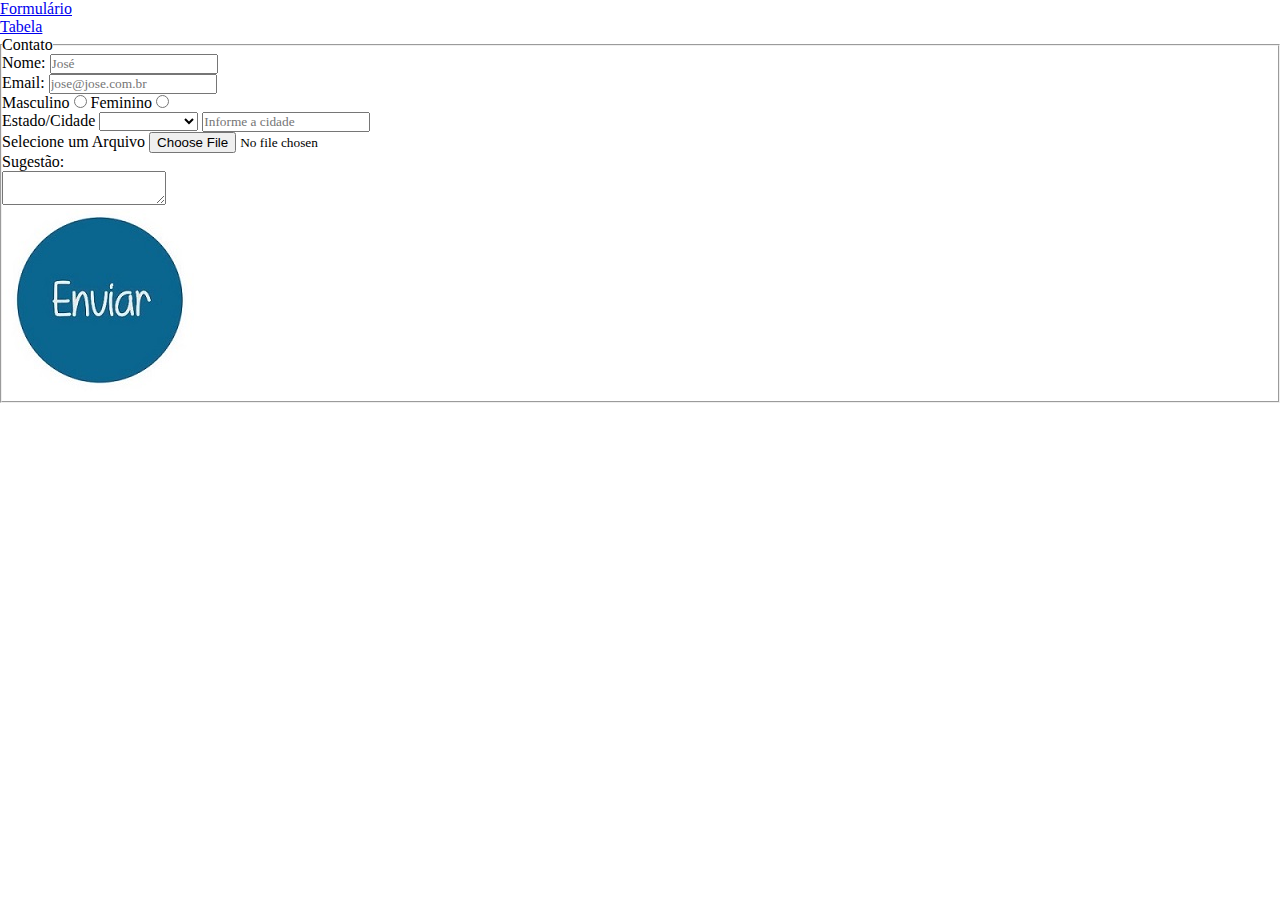
<file: index.html>
<!DOCTYPE html>
<html lang="en">
<head>
  <meta charset="UTF-8" />
  <meta http-equiv="X-UA-Compatible" content="IE=edge" />
  <meta name="viewport" content="width=device-width, initial-scale=1.0" />
  <title>Formulário</title>
  <link rel="stylesheet" href="/css/menu.css">
</head>
<body>
  <header>
    <nav>
      <input id="menu-toggle" type="checkbox" />
      <label for="menu-toggle">
        <div class="menu-hamburger">
          <span class="hamburger"></span>
        </div>
      </label>
      <ul>
        <li>
          <a href="index.html">Formulário</a>
        </li>
        <li>
          <a href="tabela.html">Tabela</a>
        </li>
      </ul>
    </nav>
  </header>
  <main class="content">
    <form method="POST" action="" enctype="multipart/form-data">
      <fieldset>
        <legend>Contato</legend>
        <div>
          <label for="nome">Nome: </label>
          <input type="text" name="nome" id="nome" placeholder="José" />
        </div>
        <div>
          <label for="email">Email: </label>
          <input type="text" name="email" id="email" placeholder="jose@jose.com.br" />
        </div>
        <label for="masculino">Masculino</label>
        <input type="radio" name="sexo" value="masculino" />
        <label for="feminino">Feminino</label>
        <input type="radio" name="sexo" value="feminino" /><br />
        <div>
          <label for="Estado">Estado/Cidade</label>
          <select name="Estado/Cidade" id="Estado" required>
            <option> </option>
            <option value="Sp">São Paulo</option>
            <option value="Rj">Rio de Janeiro</option>
            <option value="Mg">Minas Gerais</option>
          </select>
          <input type="text" required placeholder="Informe a cidade" />
        </div>
        <label for="arquivo">Selecione um Arquivo</label>
        <input type="file" name="arquivo" /><br />
        <label for="sugestao">Sugestão:</label> <br />
        <textarea name="mensagem"></textarea>
        <br />
        <input type="image" src="./botao-enviar-dados.jpg" /><br />
</body>

</html>
</file>
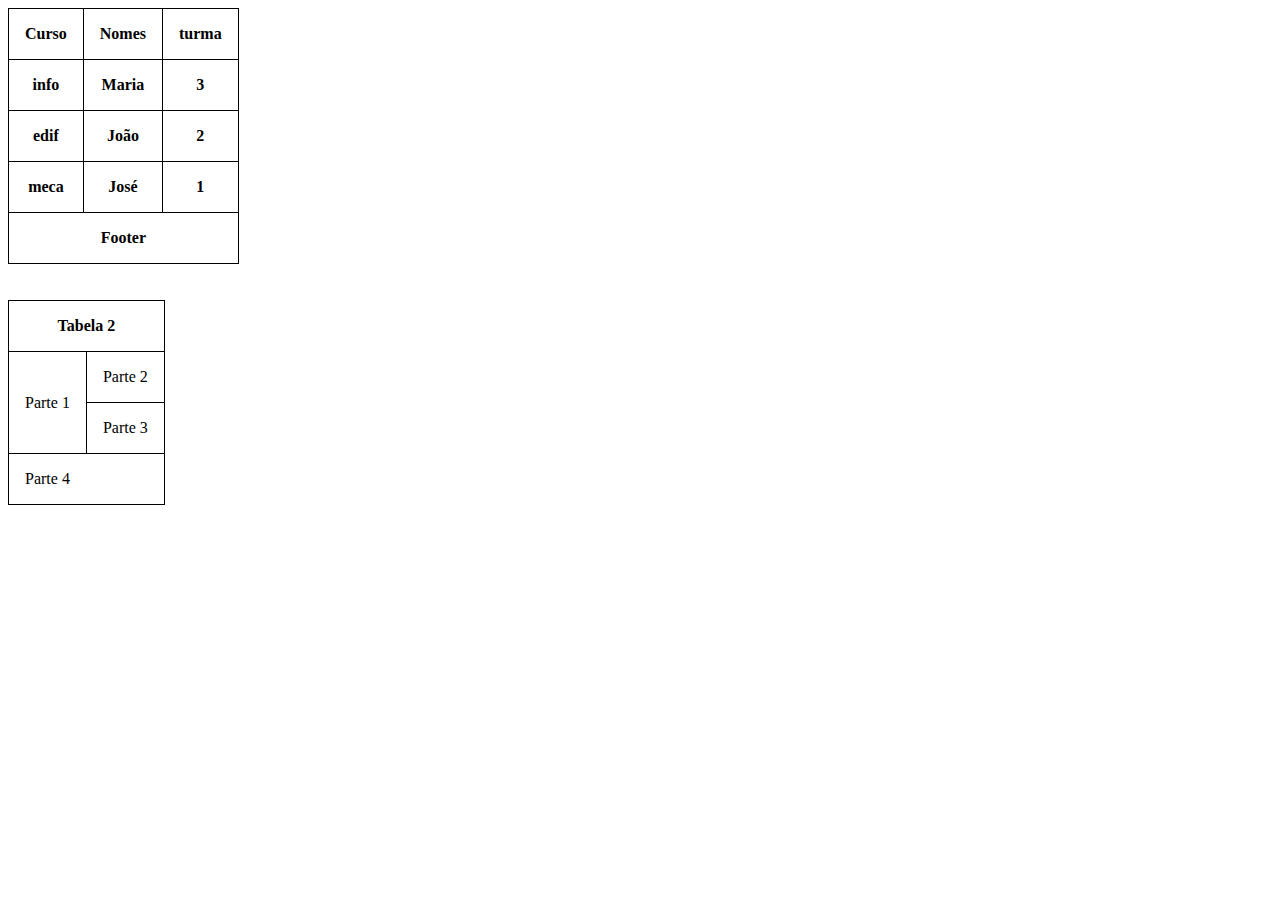
<file: tabela.html>
<!DOCTYPE html>
<html lang="en">
<head>
    <meta charset="UTF-8">
    <meta http-equiv="X-UA-Compatible" content="IE=edge">
    <meta name="viewport" content="width=device-width, initial-scale=1.0">
    <title>Document</title>
    <link rel="stylesheet" href="./css/estilo.css" />

</head>
  <body>
    <table>
      <thead>
        <tr>
          <th>Curso</th>
          <th>Nomes</th>
          <th>turma</th>
        </tr>
      </thead>
      <tbody>
        <tr> 
          <th>info</th>
          <th>Maria</th>
          <th>3</th>
        </tr>
        <tr> 
          <th>edif</th>
          <th>João</th>
           <th>2</th>
        </tr>
        <tr>
          <th>meca</th>
           <th>José</th>
           <th>1</th>
        </tr>
      </tbody>
      <tfoot>
        <th colspan="3">Footer</th>
      </tfoot>
    </table>
    </br>
    </br>
    <table>
      <thead>
        <th colspan="2">Tabela 2</th>
      </thead>
      <tbody>
        <tr>
          <td rowspan="2">Parte 1</td>
          <td colspan="2">Parte 2</td>
        </tr>
        <tr>
          <td>Parte 3</td>
        </tr>
        <tr>
          <td colspan="3">Parte 4</td>
        </tr>
      </tbody>
    </table>
  </body>
</html>
</file>
<file: css/menu.css>
* {
  font-family: Roboto;
  box-sizing: border-box;
  margin: 0;
  padding: 0;
  outline: 0;
  font-weight: 400;
}

nav input#menu-toggle {
  display: none;
 }

@media (max-width: 575px) {
  nav {
    position: fixed;
    margin-top: 1rem;
  }

  nav ul {
    display: none;
    background-color: #fff;
  }

  nav ul li {
    text-align: left;
    margin: 1rem;
    text-decoration: none;
  }

  nav ul li a {
    text-decoration: none;
    color: black;
  }
  nav label[for="menu-toggle"] {
    display: flex;
    flex: 1;
    justify-content: flex-end;
  }

  nav label[for="menu-toggle"] div.menu-hamburger {
    border: 1px solid #fff;
    width: 35px;
    height: 15px;
    cursor: pointer;

  }
  nav label[for="menu-toggle"] div.menu-hamburger span.hamburger {
    position: relative;
    display: block;
    background-color: black;
    width: 30px;
    height: 2px;
    margin-bottom: 5rem;
  }
  nav label[for="menu-toggle"] div.menu-hamburger span.hamburger:before,
  nav label[for="menu-toggle"] div.menu-hamburger span.hamburger:after {
    position: absolute;
    display: block;
    background-color: black;
    width: 100%;
    height: 100%;
    content: "";
  }
  nav label[for="menu-toggle"] div.menu-hamburger span.hamburger:before {
    top: -10px;
  }
  nav label[for="menu-toggle"] div.menu-hamburger span.hamburger:after {
    bottom: -10px;
  }
  nav input:checked ~ ul {
    display: block;
    animation: fade-in 1s;
  }
  nav
  input:checked
  ~ label[for="menu-toggle"]
  div.menu-hamburger
  span.hamburger {
    transform: rotate(45deg);
    transition: 0.5s;
  }
nav
input:checked
~ label[for="menu-toggle"]
div.menu-hamburger
span.hamburger:before,
nav
input:checked
~ label[for="menu-toggle"]
div.menu-hamburger
 span.hamburger:after {
 transform: rotate(90deg);
 transition: 0.5s;
 }
 nav
 input:checked
 ~ label[for="menu-toggle"]
 div.menu-hamburger
 span.hamburger:before {
 top: 0px;
 }
 nav
 input:checked
 ~ label[for="menu-toggle"]
 div.menu-hamburger
 span.hamburger:after {
 bottom: 0px;
 }
 @keyframes fade-in {
 from {
 opacity: 0;
 }
 to {
 opacity: 1;
 }
 }
 @keyframes fade-out {
 from {
 opacity: 1;
 }
 to {
 opacity: 0;
 }
 }
}
</file>
<file: css/estilo.css>
table, 
table tr td, 
table tr th {
    border: 1px solid black;
    border-collapse: collapse;
    padding: 1rem;
}
</file>
